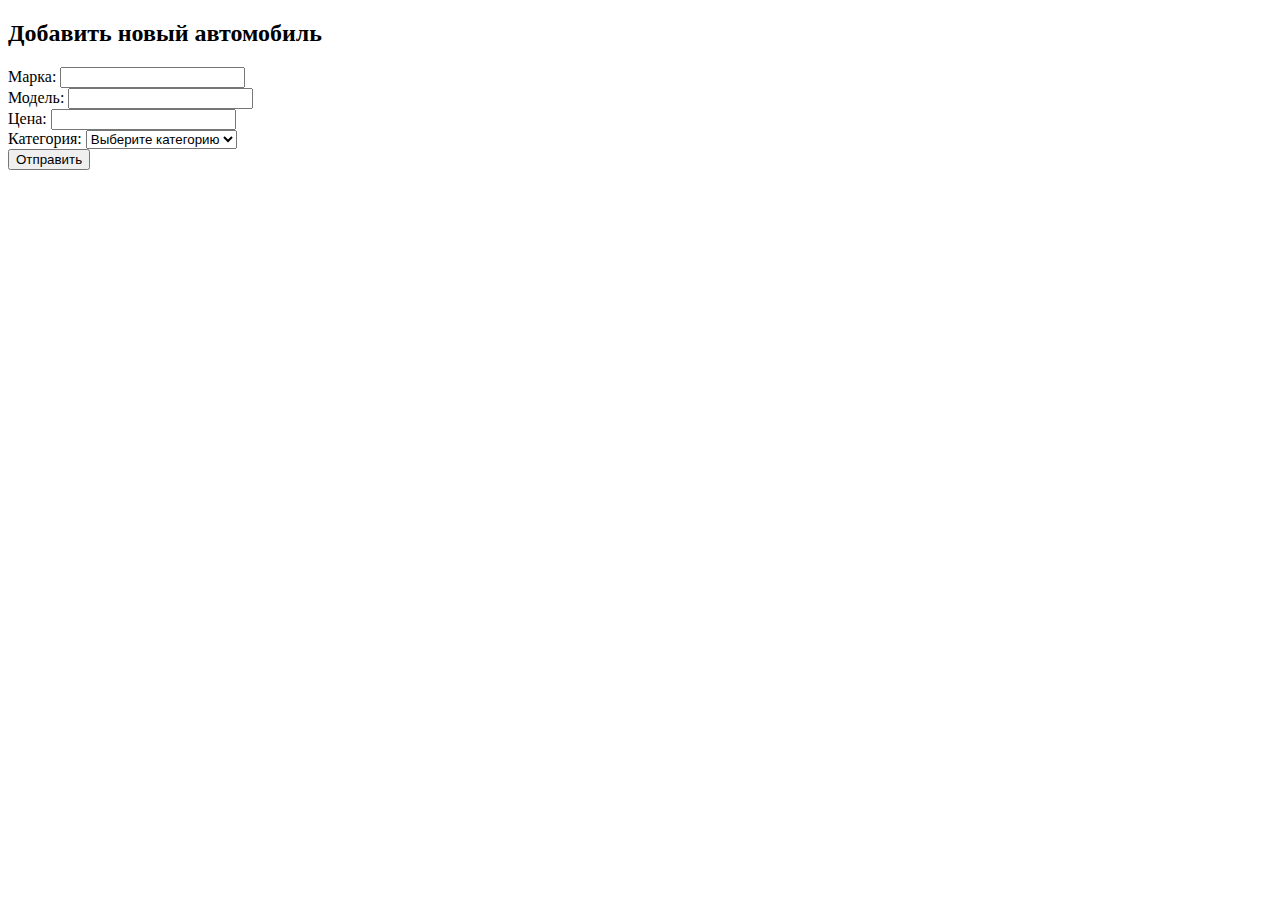
<file: internal/static/new.html>
<!DOCTYPE html>
<html lang="en">
<head>
  <meta charset="UTF-8">
  <meta name="viewport" content="width=device-width, initial-scale=1.0">
  <title>Форма добавления автомобиля</title>
</head>
<body>

<h2>Добавить новый автомобиль</h2>

<form id="carForm" action="/car/new" method="post">
  <div>
    <label for="Brand">Марка:</label>
    <input type="text" id="Brand" name="Brand" required>
  </div>
  <div>
    <label for="Model">Модель:</label>
    <input type="text" id="Model" name="Model" required>
  </div>
  <div>
    <label for="Price">Цена:</label>
    <input type="text" id="Price" name="Price" required>
  </div>
  <div>
    <label for="Category">Категория:</label>
    <select id="Category" name="Category" required>
      <option value="">Выберите категорию</option>
      <option value="Новинка">Новинка</option>
      <option value="Акция">Акция</option>
    </select>
  </div>
  <button type="submit">Отправить</button>
</form>
<script>
  document.getElementById("carForm").addEventListener("submit", function(event) {
    event.preventDefault(); // Предотвращаем отправку формы по умолчанию
    var form = event.target;
    var formData = new FormData(form);

    fetch(form.action, {
      method: "POST",
      body: formData
    }).then(function(response) {
      if (response.ok) {
        window.location.href = "http://localhost:8080/catalog"; // Редирект на страницу каталога
      } else {
        console.error("Ошибка при отправке формы:", response.statusText);
      }
    }).catch(function(error) {
      console.error("Ошибка при отправке формы:", error);
    });
  });
</script>
</body>
</html>
</file>
